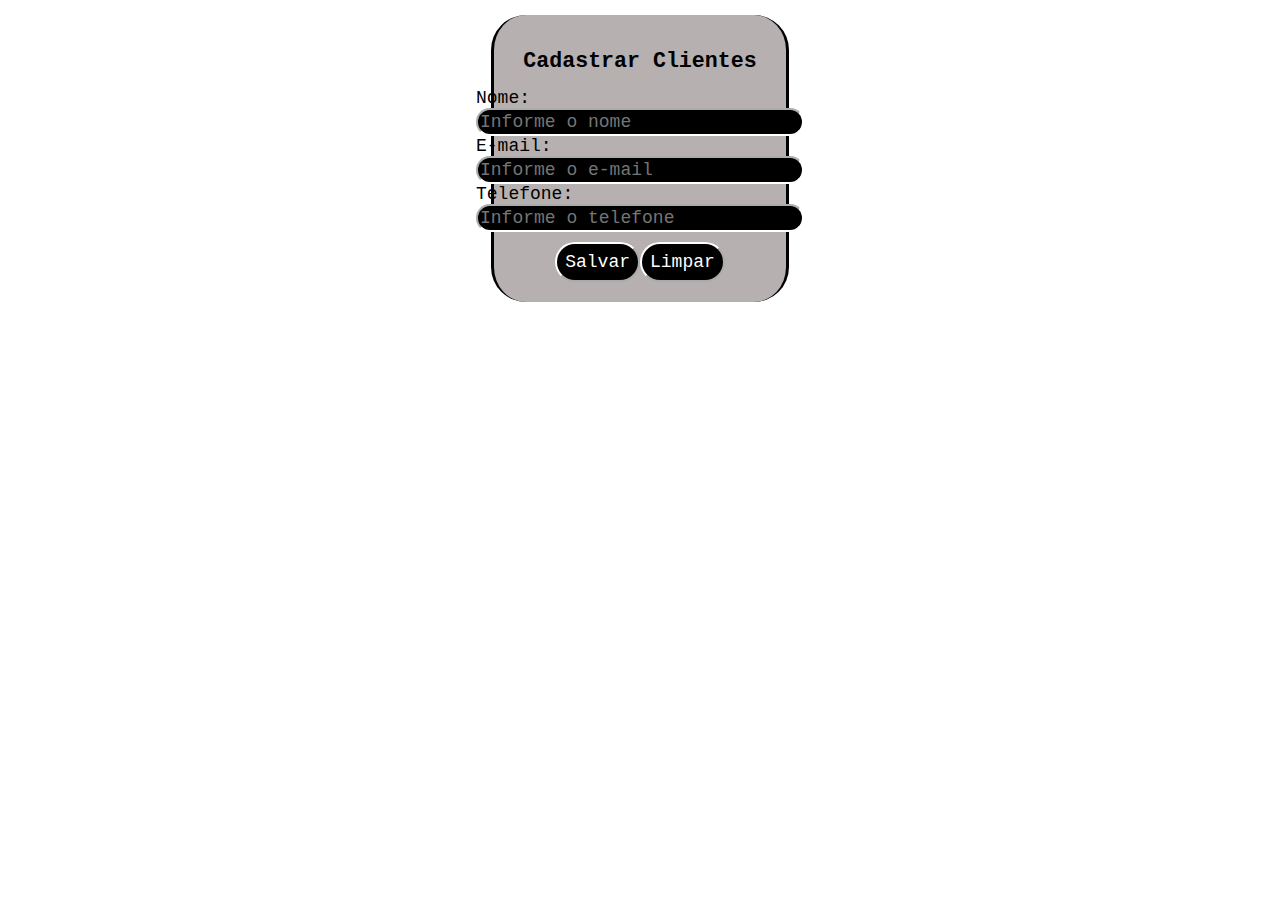
<file: cadastroclientes.html>
<!DOCTYPE html>
<html lang="en">

<head>
    <meta charset="UTF-8">
    <meta http-equiv="X-UA-Compatible" content="IE=edge">
    <meta name="viewport" content="width=device-width, initial-scale=1.0">
    <link rel="stylesheet" href="/CSS/cadastrarclientes.css" />
    <title>Document</title>
</head>

<body>
    <div class="container">
        <h1>Cadastrar Clientes</h1>
            <label for="nome">Nome: </label>
            <input type="text" id="nome" placeholder="Informe o nome" />
            <label for="email">E-mail: </label>
            <input type="text" id="email" placeholder="Informe o e-mail" />
            <label for="fone">Telefone: </label>
            <input type="text" id="fone" placeholder="Informe o telefone" />
            <div class="bt">
            <button onclick="salvar()">Salvar</button>
            <button onclick="limpar()">Limpar</button>
    </div>
</div>
</body>

<script>
    function salvar() {
        const cliente = {
            nome: "",
            email: "",
            fone: ""
        }
        if (document.getElementById("nome").value == '') {
            alert("É necessário informar o nome!")
            document.getElementById("nome").focus()
            return
        } else {
            cliente.nome = document.getElementById("nome").value
        } if (document.getElementById("email").value == '') {
            alert("É necessário informar o E-mail!")
            document.getElementById("email").focus()
            return
        } else {
            cliente.email = document.getElementById("email").value
        } if (document.getElementById("fone").value == '') {
            alert("É necessário informar o Telefone!")
            document.getElementById("fone").focus()
            return
        } else {
            cliente.fone = document.getElementById("fone").value
        }

        const options = {
            method: 'POST',
            headers: { 'Content-Type': 'application/json' },
            body: JSON.stringify(cliente)
        }
        fetch("http://localhost:3000/cliente", options)
            .then(data => data.json())
            .then(cli => limpar())
    }

    function limpar() {
        document.getElementById("nome").value = ""
        document.getElementById("email").value = ""
        document.getElementById("fone").value = ""
    }
</script>

</html>
</file>
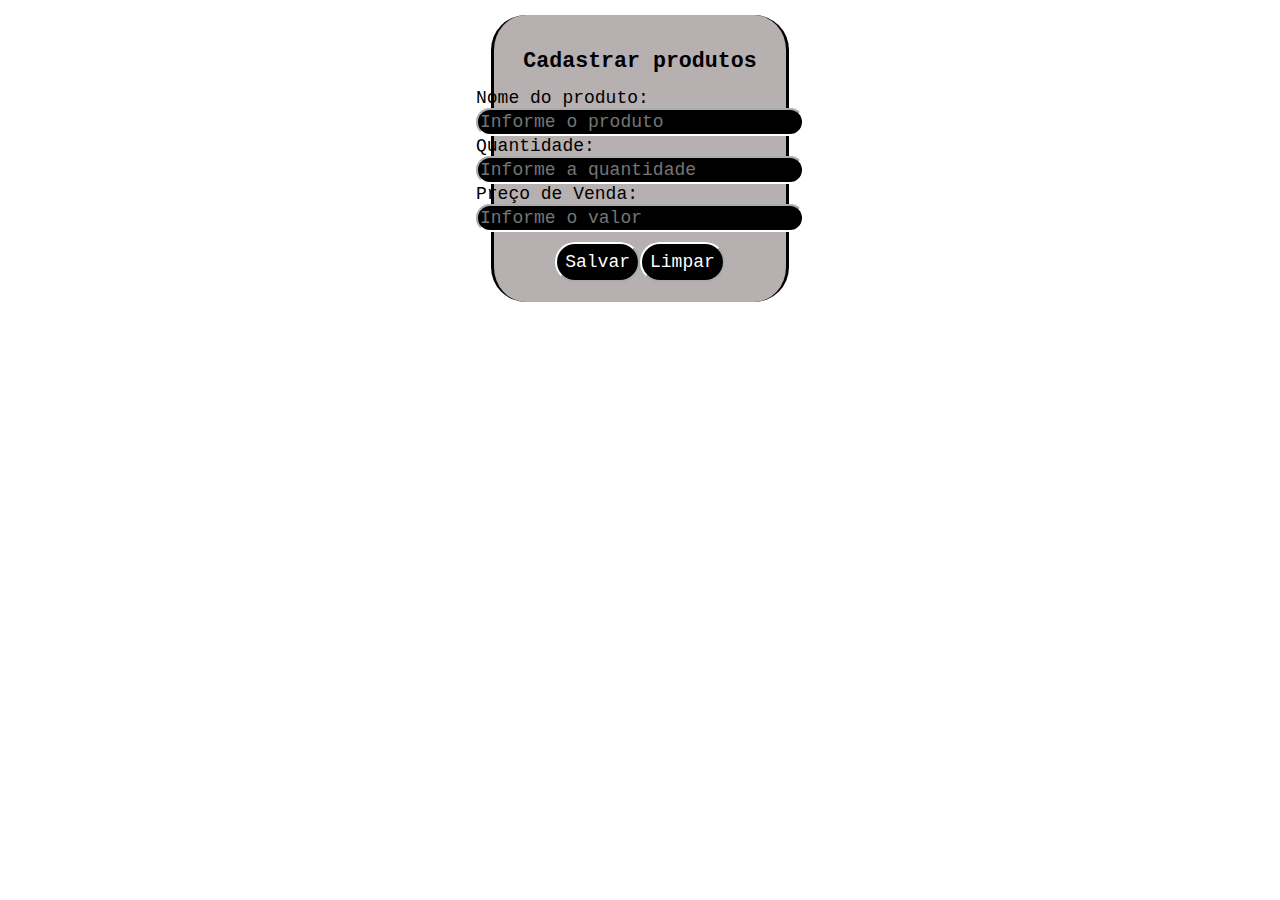
<file: cadastroprodutos.html>
<!DOCTYPE html>
<html lang="en">

<head>
    <meta charset="UTF-8">
    <meta http-equiv="X-UA-Compatible" content="IE=edge">
    <meta name="viewport" content="width=device-width, initial-scale=1.0">
    <link rel="stylesheet" href="/CSS/cadastrarprodutos.css" />
    <title>Document</title>
</head>

<body>
    <div class="container">
    <h1>Cadastrar produtos</h1>
        <label for="nome">Nome do produto: </label>
        <input type="text" id="nome" placeholder="Informe o produto" />
        <label for="qtd">Quantidade: </label>
        <input type="text" id="qtd" placeholder="Informe a quantidade" />
        <label for="preco">Preço de Venda: </label>
        <input type="text" id="preco" placeholder="Informe o valor" />
        <div class="bt">
        <button onclick="salvar()">Salvar</button>
        <button onclick="limpar()">Limpar</button>
</div>
</div>
</body>
<script>
    function salvar() {
        const produtos = {
            nome: "",
            qtd: "",
            preco: ""
        }
        if (document.getElementById("nome").value == '') {
            alert("Informe o nome do produto!")
            document.getElementById("nome").focus()
            return
        } else {
            produtos.nome = document.getElementById("nome").value
        }
        if (document.getElementById("qtd").value == '') {
            alert("Informe a quantidade do produto!")
            document.getElementById("qtd").focus()
            return
        } else {
            produtos.qtd = document.getElementById("qtd").value
        }
        if (document.getElementById("preco").value == '') {
            alert("Informe o preço do produto!")
            document.getElementById("preco").focus()
            return
        } else {
            produtos.preco = document.getElementById("preco").value
        }

        const options = {
            method: 'POST',
            headers: { 'Content-Type': 'application/json' },
            body: JSON.stringify(produtos)
        }
        fetch("http://localhost:3000/produtos", options)
            .then(data => data.json())
            .then(prod => limpar())
    }
    function limpar() {
        document.getElementById("nome").value = ""
        document.getElementById("qtd").value = ""
        document.getElementById("preco").value = ""
    }
</script>

</html>
</file>
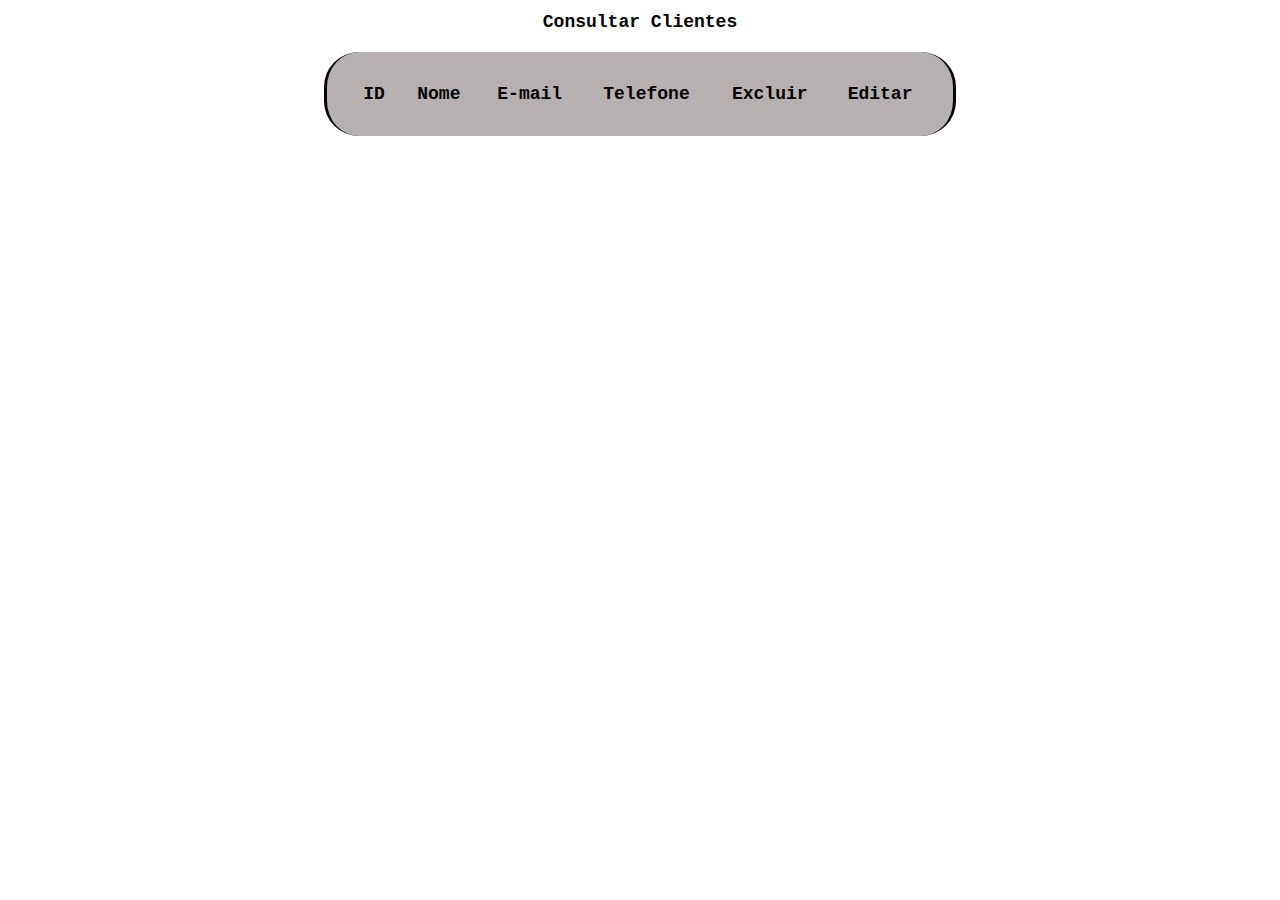
<file: consultaclientes.html>
<!DOCTYPE html>
<html lang="en">

<head>
    <meta charset="UTF-8">
    <meta http-equiv="X-UA-Compatible" content="IE=edge">
    <meta name="viewport" content="width=device-width, initial-scale=1.0">
    <link rel="stylesheet" href="/CSS/consultaclientes.css" />
    <title>Document</title>
</head>

<body onload="pesquisar()">
    <h1>Consultar Clientes</h1>
    <table>
        <thead>
            <tr>
                <th>ID</th>
                <th>Nome</th>
                <th>E-mail</th>
                <th>Telefone</th>
                <th>Excluir</th>
                <th>Editar</th>
            </tr>
        </thead>
        <tbody>

        </tbody>
    </table>
    <div id="formAlterar">
        <label>ID do Cliente: </label>
        <input type="text" id="idcliente" />
        <label>Nome do Cliente: </label>
        <input type="text" id="nome" />
        <label>E-mail do Cliente: </label>
        <input type="text" id="email" />
        <label>Telefone do Cliente: </label>
        <input type="text" id="fone" />
        <button onclick="save()">Salvar</button>
    </div>
</body>
<script>
    function pesquisar() {
        fetch('http://localhost:3000/cliente/')
            .then(data => data.json())
            .then(lista => {
                var linha = ""
                for (let i = 0; i < lista.length; i++) {
                    linha += '<tr>'
                    linha += `<td> ${lista[i].id} </td>`
                    linha += `<td> ${lista[i].nome} </td>`
                    linha += `<td> ${lista[i].email} </td>`
                    linha += `<td> ${lista[i].fone} </td>`
                    linha += `<td> <button onclick=excluir(${lista[i].id})>Excluir</td>`
                    linha += `<td> <button onclick=selecionaItem(${lista[i].id})>Alterar</td>`
                    linha += '</tr>'
                }
                document.getElementsByTagName("tbody")[0].innerHTML = linha
            })
    }
    function excluir(idcliente) {
        fetch(`http://localhost:3000/cliente/${idcliente}`, {
            method: 'DELETE'
        })
            .then(data => data.json())
            .then(cli => alert('Cliente excluido com sucesso!'))
    }

    function selecionaItem(item) {
        document.getElementById("formAlterar").style.display = 'block'
        document.getElementById("idcliente").value = item
        fetch(`http://localhost:3000/cliente/${item}`)
            .then(data => data.json())
            .then(result => {
                document.getElementById("nome").value = result.nome
                document.getElementById("email").value = result.email
                document.getElementById("fone").value = result.fone
            })
    }
    function save(idcliente) {
        const cliente = {
            nome: "",
            email: "",
            fone: ""
        }
        cliente.nome = document.getElementById("nome").value
        cliente.email = document.getElementById("email").value
        cliente.fone = document.getElementById("fone").value

        const options = {
            method: 'PUT',
            headers: { 'Content-Type': 'application/json' },
            body: JSON.stringify(cliente)
        }
        var idcliente = document.getElementById("idcliente").value
        fetch(`http://localhost:3000/cliente/${idcliente}`, options)
            .then(data => data.json())
            .then(cli => alert('Cliente salvo com sucesso'))

    }
</script>

</html>
</file>
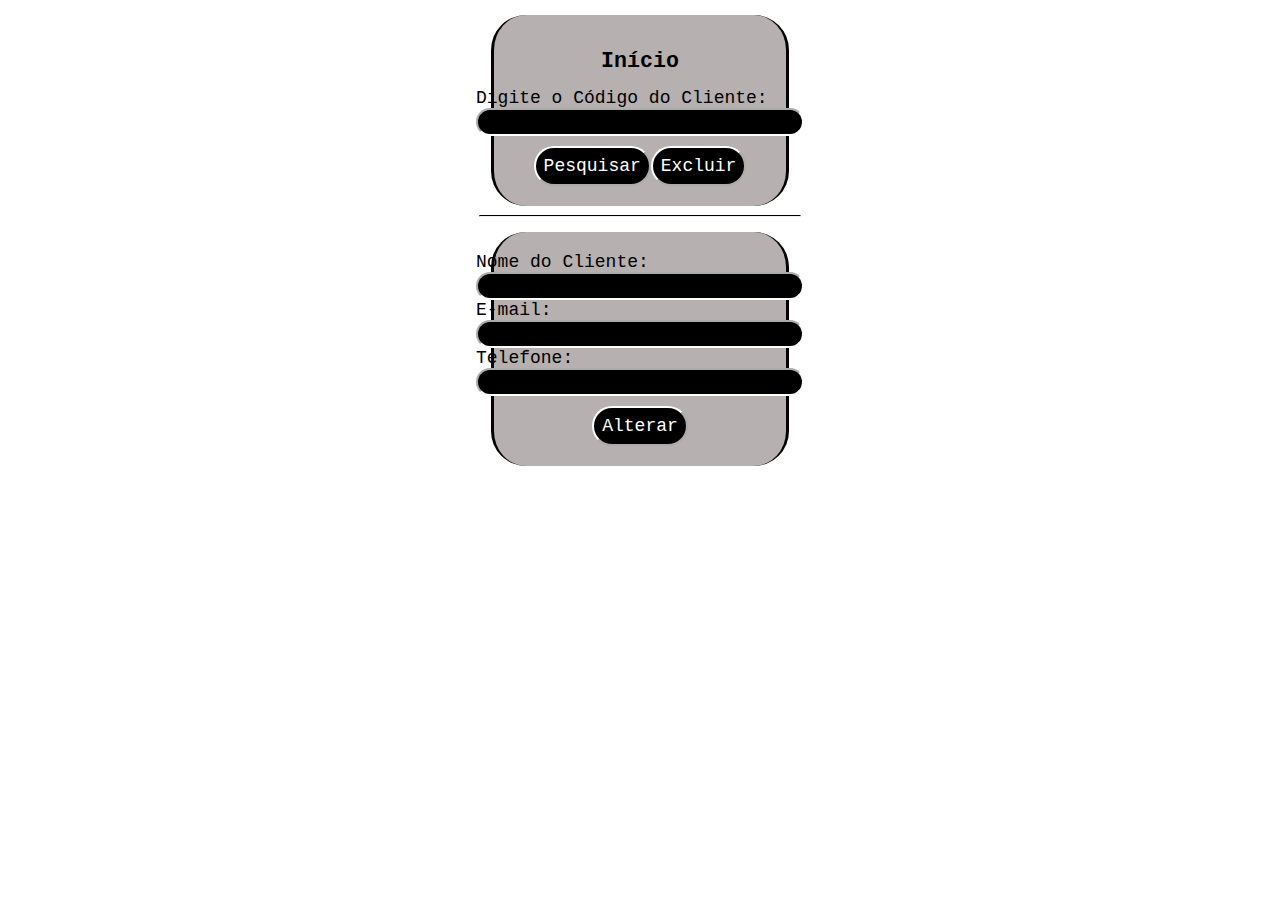
<file: home.html>
<!DOCTYPE html>
<html lang="en">

<head>
    <meta charset="UTF-8">
    <meta http-equiv="X-UA-Compatible" content="IE=edge">
    <meta name="viewport" content="width=device-width, initial-scale=1.0">
    <link rel="stylesheet" href="/CSS/home.css" />
    <title>Document</title>
</head>

<body>
    <div class="table1">
        <h1>Início</h1>
        <label>Digite o Código do Cliente: </label>
        <input type="number" id="idcliente" />
        <div class="bt">
            <button onclick="pesquisar()">Pesquisar</button>
            <button onclick="excluir()">Excluir</button>
        </div>
    </div>
    <hr>

    <div class="table2">
        <label>Nome do Cliente:</label>
        <input type="text" id="nomecliente" />
        <label>E-mail:</label>
        <input type="text" id="emailcliente" />
        <label>Telefone:</label>
        <input type="text" id="fonecliente" />
        <div class="bt">
            <button onclick="alterar()">Alterar</button>
        </div>
    </div>
    <script>
        function pesquisar() {
            var idpesquisa = document.getElementById("idcliente").value
            fetch(`http://localhost:3000/cliente/${idpesquisa}`)
                .then(data => data.json())
                .then(result => {
                    document.getElementById("nomecliente").value = result.nome
                    document.getElementById("emailcliente").value = result.email
                    document.getElementById("fonecliente").value = result.fone
                })
        }
        function alterar() {
            if (document.getElementById("nomecliente").value == "") {
                alert("Informe o nome")
                document.getElementById("nomecliente").focus()
                return
            }
            if (document.getElementById("emailcliente").value == "") {
                alert("Informe o email")
                document.getElementById("emailcliente").focus()
                return
            }
            if (document.getElementById("fonecliente").value == "") {
                alert("Informe o telefone")
                document.getElementById("fonecliente").focus()
                return
            }
            const cliente = {
                nome: "",
                email: "",
                fone: ""
            }

            cliente.nome = document.getElementById("nomecliente").value
            cliente.email = document.getElementById("emailcliente").value
            cliente.fone = document.getElementById("fonecliente").value

            const options = {
                method: 'PUT',
                headers: { 'Content-Type': 'application/json' },
                body: JSON.stringify(cliente)
            }
            var idpesquisa = document.getElementById("idcliente").value
            fetch(`http://localhost:3000/cliente/${idpesquisa}`, options)
                .then(data => data.json())
                .then(cli => alert('Cliente alterado com sucesso'))

            limpar()
        }

        function limpar() {
            document.getElementById("nomecliente").value = ""
            document.getElementById("emailcliente").value = ""
            document.getElementById("fonecliente").value = ""
        }

        function excluir() {
            var idpesquisa = document.getElementById("idcliente").value
            fetch(`http://localhost:3000/cliente/${idpesquisa}`, { method: 'DELETE' })
                .then(data => data.json())
                .then(cli => alert('Cliente excluido com sucesso'))

            limpar()
        }
    </script>
</body>

</html>
</file>
<file: CSS/cadastrarclientes.css>
* {
    font-family: 'Courier New', Courier, monospace;
    font-size: large;
}
.container {
    background-color: rgba(73, 57, 57, 0.4);
    color: black;
    padding: 20px;
    display: grid;
    border-style: solid;
    border-color: black;
    border-radius: 35px;
    border-top: none;
    border-bottom: none;
    justify-content: center;
    margin: auto;
    width: 20%;
    margin-top: 15px;
}
h1 {
    font-weight: bold;
    font-size: larger;
    justify-content: center;
    display: flex;
}
button {
    background-color: black;
    color: white;
    border-radius: 20px;
    border-color: white;
    padding: 8px;
    cursor: pointer;  
}
button:hover {
    background-color: white;
    color: black;
    border-radius: 20px;
    border-color: black;
    padding: 8px;
    cursor: pointer;  
}
.bt {
    margin-top: 10px;
    justify-content: center;
    display: flex;
}
input {
    background-color: black;
    color: white;
    border-radius: 20px;
    border-color: white;
    padding: 2px;
    width: 320px;
}
</file>
<file: CSS/cadastrarprodutos.css>
* {
    font-family: 'Courier New', Courier, monospace;
    font-size: large;
}
.container {
    background-color: rgba(73, 57, 57, 0.4);
    color: black;
    padding: 20px;
    display: grid;
    border-style: solid;
    border-color: black;
    border-radius: 35px;
    border-top: none;
    border-bottom: none;
    justify-content: center;
    margin: auto;
    width: 20%;
    margin-top: 15px;
}
h1 {
    font-weight: bold;
    font-size: larger;
    justify-content: center;
    display: flex;
}
button {
    background-color: black;
    color: white;
    border-radius: 20px;
    border-color: white;
    padding: 8px;
    cursor: pointer;  
}
button:hover {
    background-color: white;
    color: black;
    border-radius: 20px;
    border-color: black;
    padding: 8px;
    cursor: pointer;  
}
.bt {
    margin-top: 10px;
    justify-content: center;
    display: flex;
}
input {
    background-color: black;
    color: white;
    border-radius: 20px;
    border-color: white;
    padding: 2px;
    width: 320px;
}
</file>
<file: CSS/consultaclientes.css>
* {
    font-family: 'Courier New', Courier, monospace;
    font-size: large;
}

table {
    background-color: rgba(73, 57, 57, 0.4);
    padding: 20px;
    border-style: solid;
    border-radius: 35px;
    border-color: black;
    border-top: none;
    border-bottom: none;
    justify-content: center;
    margin: auto;
    align-items: center;
    width: 50%;
    height: auto;
    margin-top: 20px;

}

th,
td {
    padding: 10px;
    justify-content: center;
    align-items: center;

}

button {
    cursor: pointer;
    background-color: black;
    border-radius: 10px;
    color: white;
    padding: 5px;
}

button:hover {
    cursor: pointer;
    background-color: white;
    border-radius: 10px;
    color: black;
    padding: 5px;
}

#formAlterar {
    background-color: rgba(73, 57, 57, 0.4);
    padding: 20px;
    display: none;
    border-style: solid;
    border-radius: 35px;
    border-color: black;
    border-top: none;
    border-bottom: none;
    width: 230px;
    justify-content: center;
    align-items: center;
    margin: auto;
    height: auto;
    margin-top: 20px;

}

input {
    padding: 5px;
    font-size: large;
    background-color: black;
    border-radius: 10px;
    color: white;
}

label {
    color: black;
    font-size: 20px;
    font-weight: bold;
    padding: 5px;
}

h1 {
    justify-content: center;
    align-items: center;
    font-weight: bold;
    display: flex;
}

.material-icons {
    color: black;
    align-items: center;
    justify-content: center;
    padding: 10px;

}

.bt {
    display: flex;
    justify-content: center;
    margin: auto;
    margin-top: 20px;
}

.but {
    width: 90px;
}

hr {
    width: 580px;
    color: rgba(73, 57, 57, 0.4);
}
</file>
<file: CSS/home.css>
* {
    font-family: 'Courier New', Courier, monospace;
    font-size: large;
}

.table1 {
    background-color: rgba(73, 57, 57, 0.4);
    color: black;
    padding: 20px;
    display: grid;
    border-style: solid;
    border-color: black;
    border-radius: 35px;
    border-top: none;
    border-bottom: none;
    justify-content: center;
    margin: auto;
    width: 20%;
    margin-top: 15px;
}

.table2 {
    background-color: rgba(73, 57, 57, 0.4);
    color: black;
    padding: 20px;
    display: grid;
    border-style: solid;
    border-color: black;
    border-radius: 35px;
    border-top: none;
    border-bottom: none;
    justify-content: center;
    margin: auto;
    width: 20%;
    margin-top: 15px;
}

h1 {
    font-weight: bold;
    font-size: larger;
    justify-content: center;
    display: flex;
}

button {
    background-color: black;
    color: white;
    border-radius: 20px;
    border-color: white;
    padding: 8px;
    cursor: pointer;  
}
button:hover {
    background-color: white;
    color: black;
    border-radius: 20px;
    border-color: black;
    padding: 8px;
    cursor: pointer;  
}

.bt {
    margin-top: 10px;
    justify-content: center;
    display: flex;
}
input {
    background-color: black;
    color: white;
    border-radius: 20px;
    border-color: white;
    padding: 2px;
    width: 320px;
}
hr {
    width: 320px;
    color: black;
    size: 22px;
    border-top: 1px solid;
}
</file>
